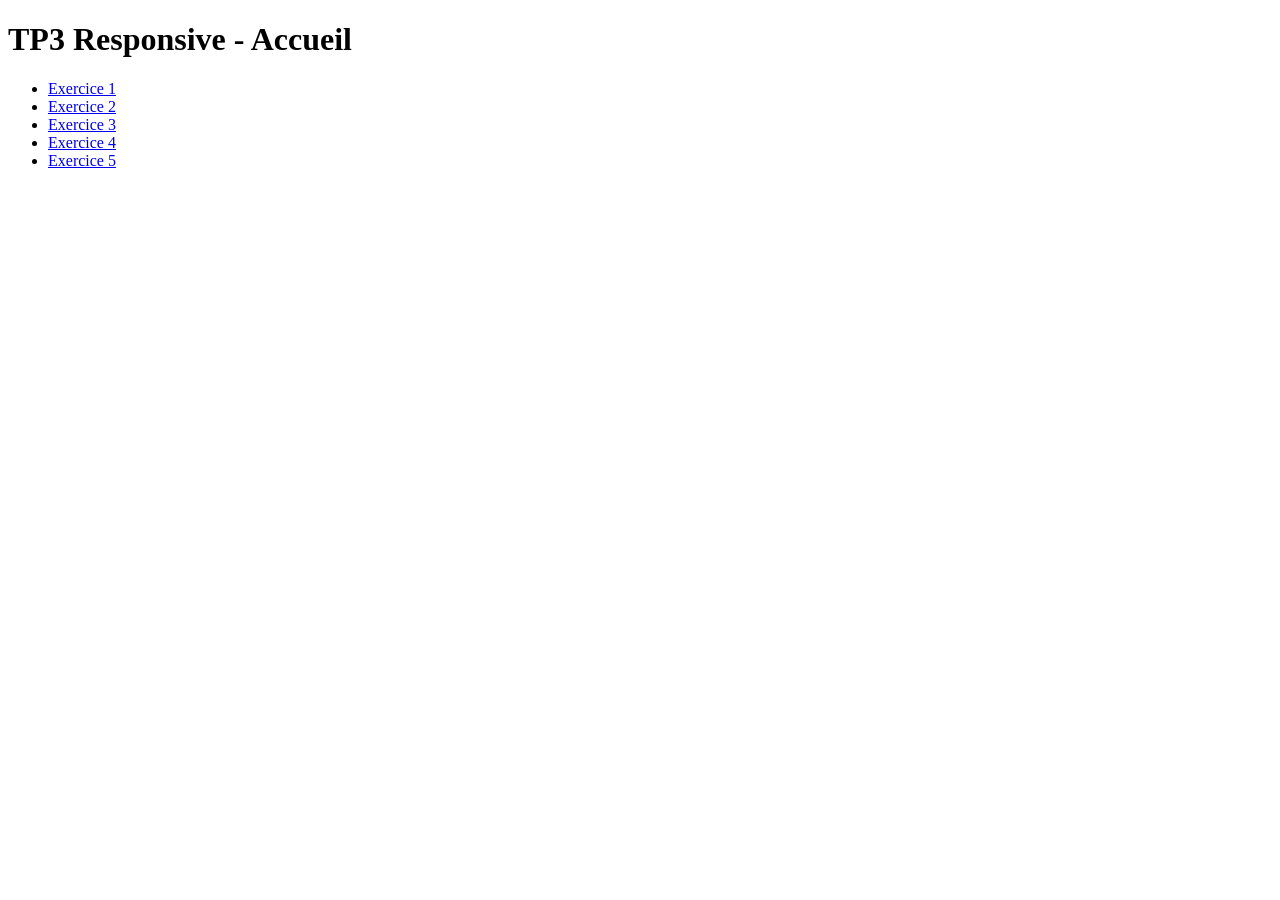
<file: index.html>
<!DOCTYPE html>
<html lang="fr">
<head>
<meta charset="UTF-8">
<meta name="viewport" content="width=device-width, initial-scale=1.0">
<title>TP3 Responsive</title>
</head>
<body>
<h1>TP3 Responsive - Accueil</h1>
<ul>
<li><a href="exercice1.html">Exercice 1</a></li>
<li><a href="exercice2.html">Exercice 2</a></li>
<li><a href="exercice3.html">Exercice 3</a></li>
<li><a href="exercice4.html">Exercice 4</a></li>
<li><a href="exercice5.html">Exercice 5</a></li>
</ul>
</body>
</html>
</file>
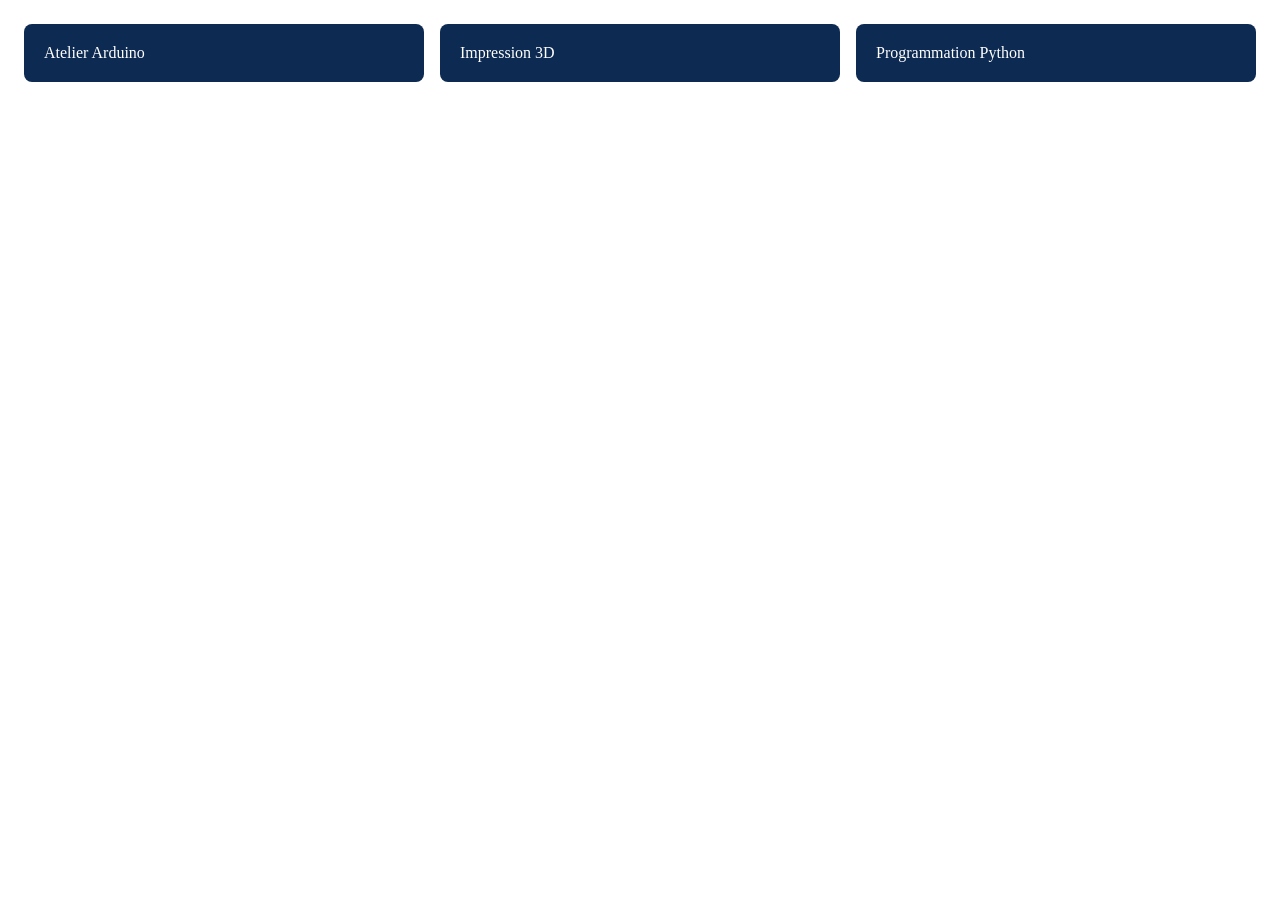
<file: exercice1.html>
<!DOCTYPE html>
<html lang="fr">
<head>
<meta charset="UTF-8">
<meta name="viewport" content="width=device-width, initial-scale=1.0">
<title>Exercice 1</title>
<link rel="stylesheet" href="ex1.css">
</head>
<body>
<div class="card-grid">
<div class="card">Atelier Arduino</div>
<div class="card">Impression 3D</div>
<div class="card">Programmation Python</div>
</div>
</body>
</html>
</file>
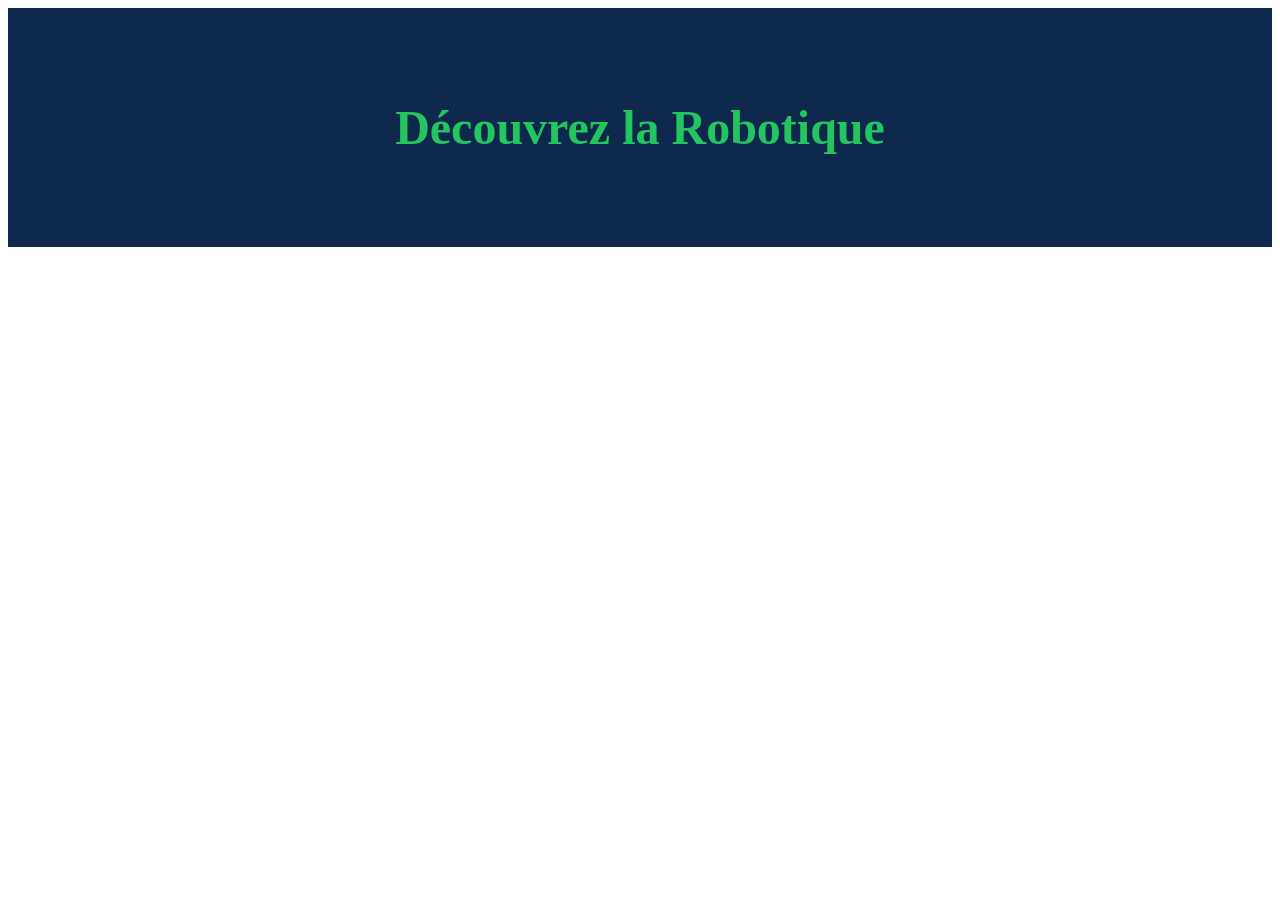
<file: exercice3.html>
<!DOCTYPE html>
<html lang="fr">
<head>
<meta charset="UTF-8">
<meta name="viewport" content="width=device-width, initial-scale=1.0">
<title>Exercice 3</title>
<link rel="stylesheet" href="ex3.css">
</head>
<body>
<div class="hero">
<h1 class="hero-title">Découvrez la Robotique</h1>
</div>
</body>
</html>
</file>
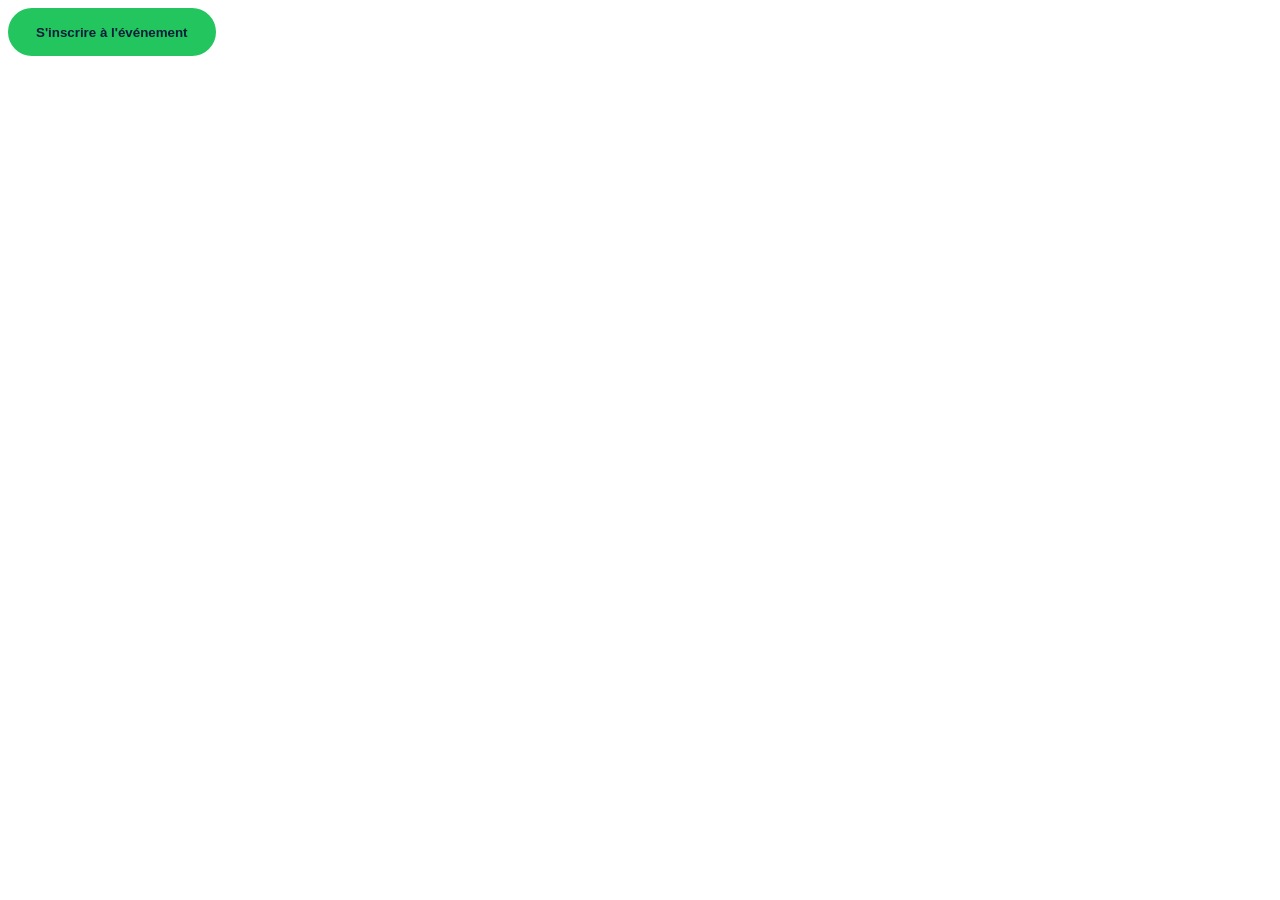
<file: exercice4.html>
<!DOCTYPE html>
<html lang="fr">
<head>
<meta charset="UTF-8">
<meta name="viewport" content="width=device-width, initial-scale=1.0">
<title>Exercice 4</title>
<link rel="stylesheet" href="ex4.css">
</head>
<body>
<button class="btn-action">S'inscrire à l'événement</button>
</body>
</html>
</file>
<file: ex1.css>
.card-grid {
  display: grid;
  grid-template-columns: 1fr;
  gap: 16px;
  padding: 16px;
}
.card {
  background-color: #0d2a52;
  color: #ffffff;
  padding: 20px;
  border-radius: 8px;
}
@media (min-width: 600px) {
  .card-grid {
    grid-template-columns: repeat(2, 1fr);
  }
}
@media (min-width: 1024px) {
  .card-grid {
    grid-template-columns: repeat(3, 1fr);
  }
}
</file>
<file: ex3.css>
.hero {
  padding: clamp(20px, 5vw, 60px);
  text-align: center;
  background-color: #0d284c;
}
.hero-title {
  color: #22c55e;
  font-size: clamp(1.5rem, 4vw, 3rem);
}
</file>
<file: ex4.css>
.btn-action {
  background-color: #22c55e;
  color: #0b1f3a;
  border: none;
  padding: 16px 28px;
  min-height: 48px;
  font-weight: bold;
  border-radius: 24px;
  width: 100%;
}
@media (hover: hover) and (pointer: fine) {
  .btn-action {
    width: auto;
    cursor: pointer;
    transition: 0.2s ease;
  }
  .btn-action:hover {
    transform: scale(1.05);
    background: #16a34a;
  }
}
</file>
